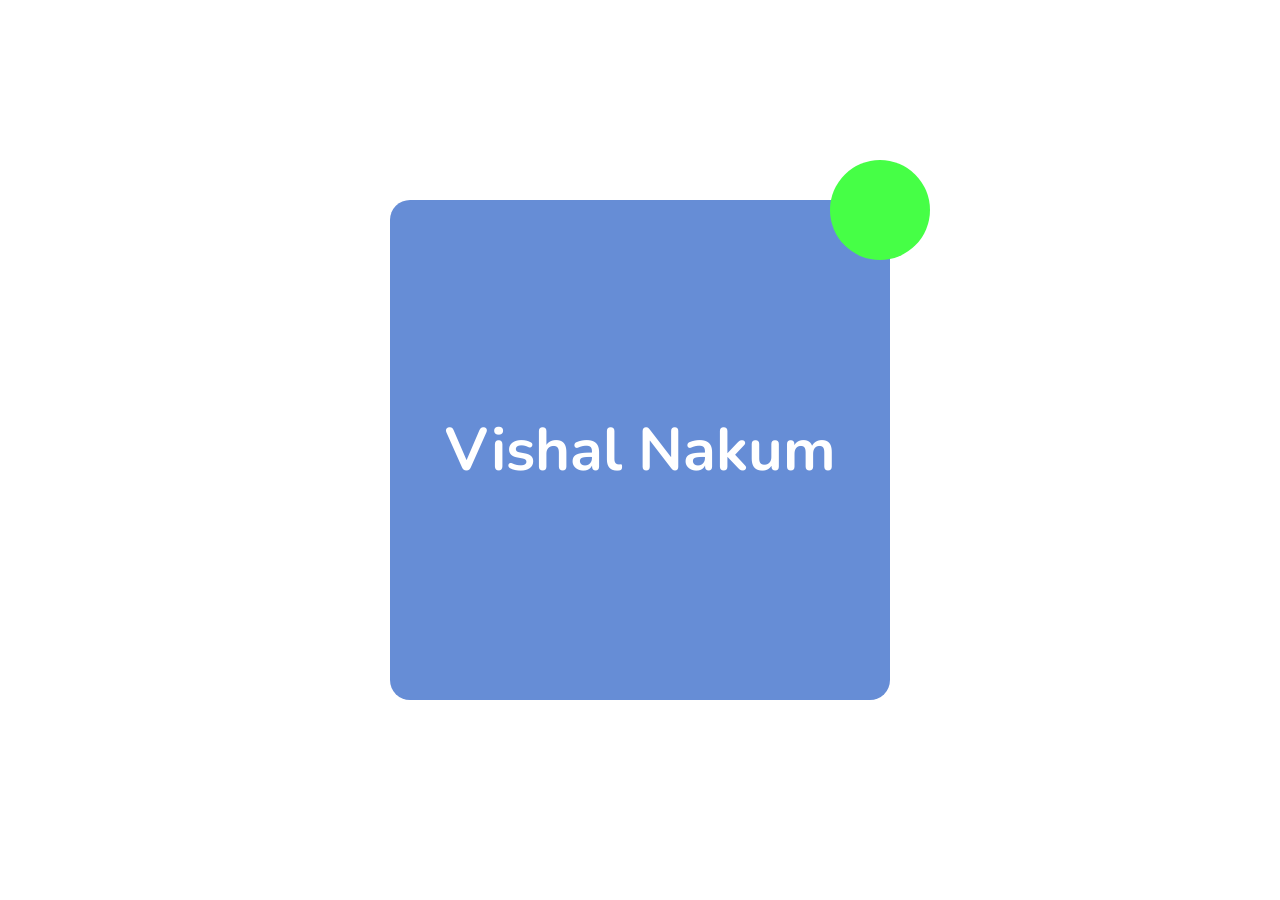
<file: Index.html>
<!DOCTYPE html>
<html lang="en">
<head>
    <meta charset="UTF-8">
    <meta name="viewport" content="width=device-width, initial-scale=1.0">
    <link rel="stylesheet" href="FileCss.css">
    <title>Document</title>
</head>
<body>
    <section class="Main-card">
        <div class="top-circle-card">

        </div>

        <h1 id="name">Vishal Nakum</h1>
    </section>
</body>
</html>
</file>
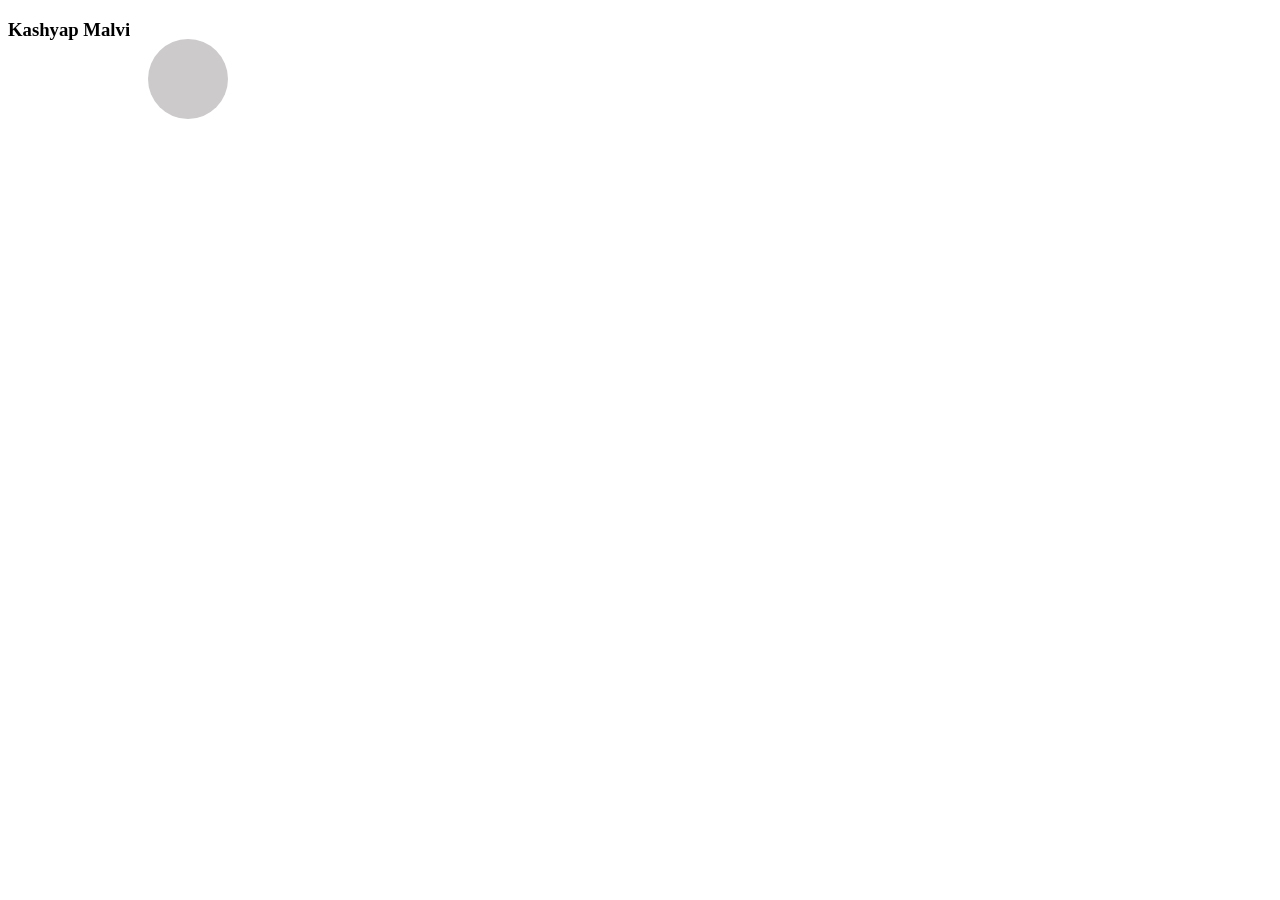
<file: index.html>
<!DOCTYPE html>
<html lang="en">
<head>
    <meta charset="UTF-8">
    <meta name="viewport" content="width=device-width, initial-scale=1.0">
    <title>Document</title>
    <link rel="stylesheet" href="style.css">
</head>
<body>


    <div class="maindiv">

        <div class="childdiv">

        </div>
    </div>
    <h3>Kashyap Malvi </h3>

    <div class="container">
        <div class="circle"></div>
    </div>

</body>
</html>
</file>
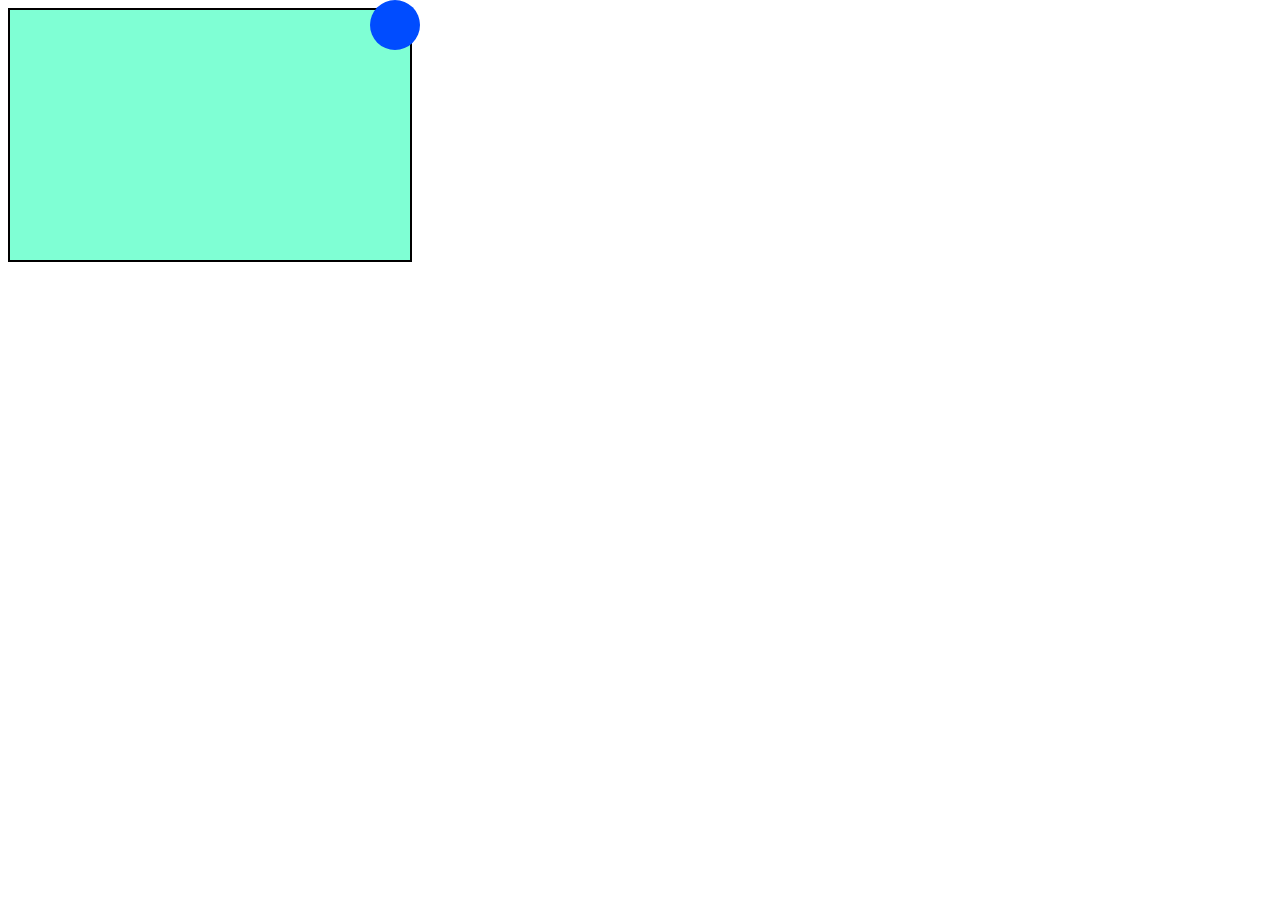
<file: Style.html>
<!doctype html>
<html lang="en">
  <head>
    <meta charset="UTF-8" />
    <meta name="viewport" content="width=device-width, initial-scale=1.0" />
    <title>Document</title>
    <style>
      .box {
        width: 400px;
        height: 250px;
        border: 2px solid black;
        background-color: aquamarine;
        position: relative;
      }

      .element {
        width: 50px;
        height: 50px;
        border-radius: 100px;
        background-color: rgb(0, 76, 255);
        position: absolute;
        top: -10px;
        right: -10px;
      }
    </style>
  </head>
  <body>
    <div class="box">
      <div class="element"></div>
    </div>
  </body>
</html>
</file>
<file: FileCss.css>
@import url('https://fonts.googleapis.com/css2?family=Nunito:ital,wght@0,200..1000;1,200..1000&display=swap');
*{
    margin: 0;
    padding: 0;

    font-family: "Nunito", sans-serif;
}
body{
    height: 100vh;
    width: 100vw;

    display: flex;
    justify-content: center;
    align-items: center;
}
.Main-card{
    height: 500px;
    width: 500px;
    background: rgb(102, 141, 214);

    position: relative;

    border-radius: 20px;
    display: flex;
    justify-content: center;
    align-items: center;
}
.top-circle-card{
    height: 100px;
    width: 100px;

    background-color: rgb(70, 255, 70);
    border-radius: 50%;

    position: absolute;
    right: -40px;
    top: -40px;
}
#name{
    font-size: 60px;
    color: white;
}
</file>
<file: style.css>
.contaner-parent{
     height: 300px;
     width: 200px;
     background-color: cadetblue;
     border-radius: 20px;
     overflow: hidden;
}



.circle{
    height: 80px;
    width: 80px;
    position: relative;
    border-radius: 50%;
    background-color: rgb(204, 202, 202);
    left: 140px;
    top: -20px;

}
</file>
